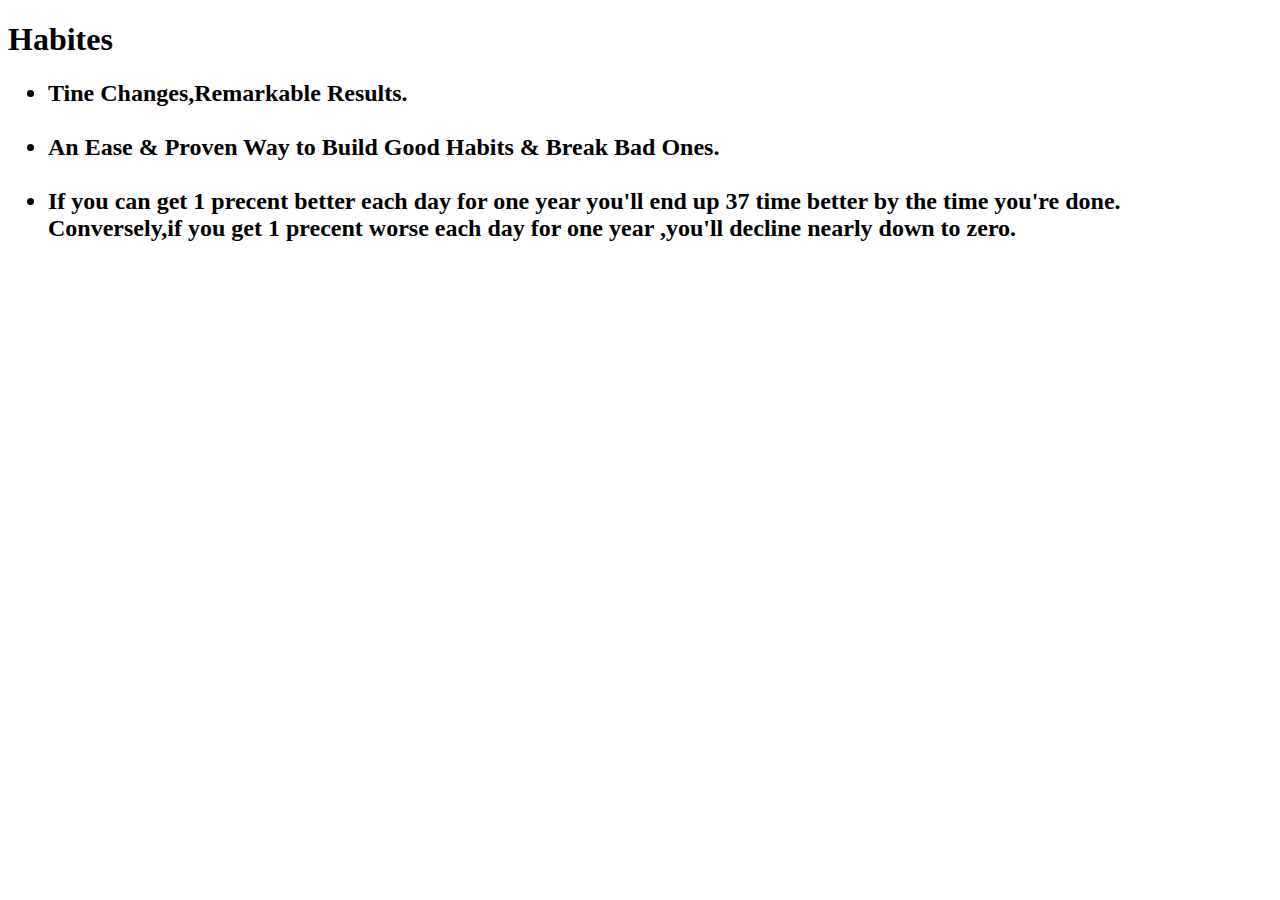
<file: habites.html>
<!DOCTYPE html>
<html lang="en">
<head>
    <meta charset="UTF-8">
    <meta name="viewport" content="width=device-width, initial-scale=1.0">
    <title>Habites</title>
</head>
<body>
    <h1>Habites</h1>
    <ul>
<h2>
    <li>Tine Changes,Remarkable Results.</li><br>
    <li>An Ease & Proven Way to Build Good Habits & Break Bad Ones.</li><br>
    <li>If you can get 1 precent better each day for one year you'll end up 37 time better by the time you're done.<br>
        Conversely,if you get 1 precent worse each day for one year ,you'll decline nearly down to zero.</li>
    </ul>
</h2>
</body>
</html>
</file>
